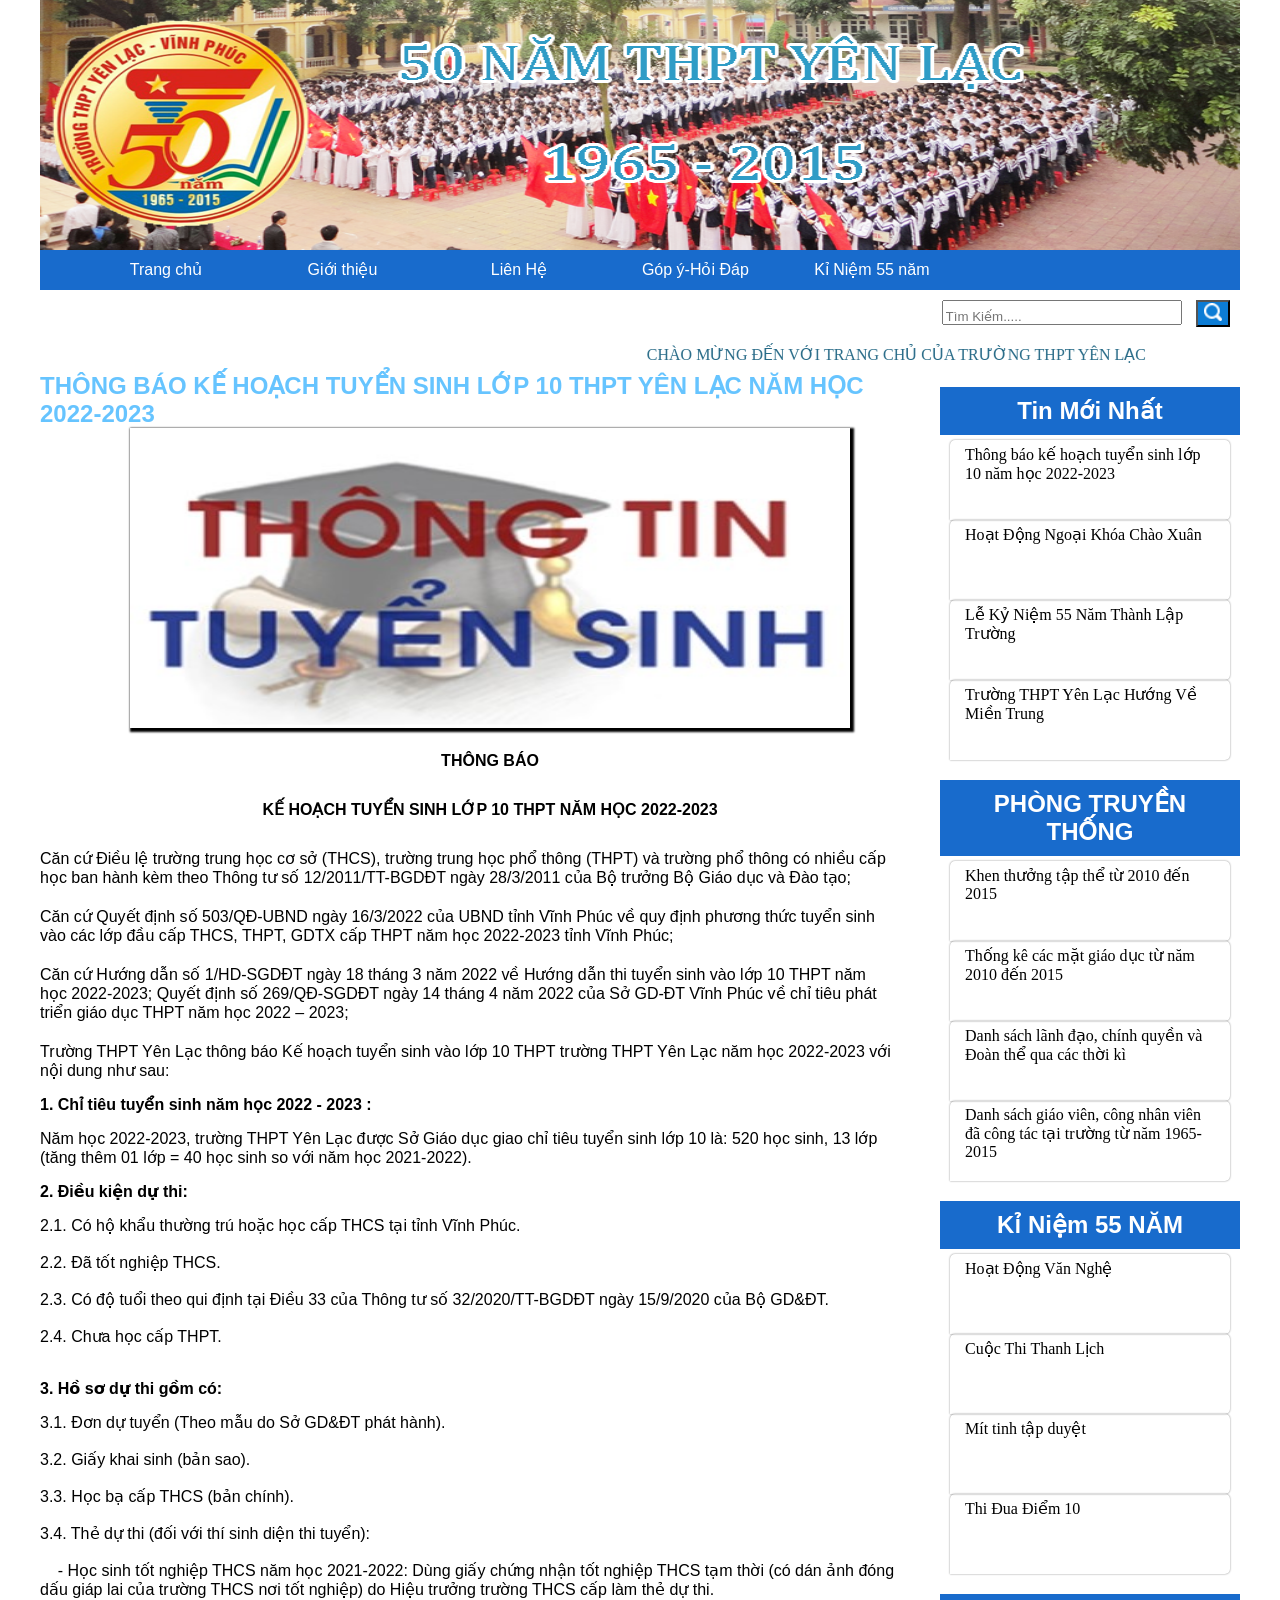
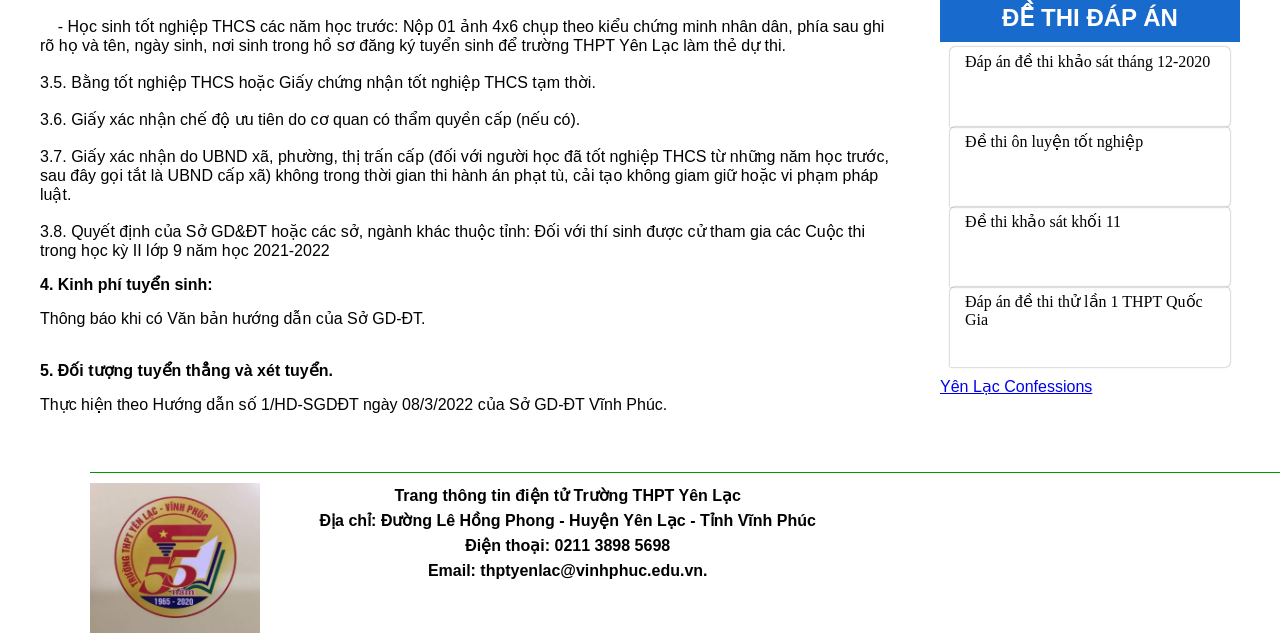
<file: filehtml/bchcongdoan.html>
<!DOCTYPE html>
<html lang="en">
<head>
    <meta charset="UTF-8">
    <meta name="viewport" content="width=device-width, initial-scale=1.0">
    <title>Kế hoạch tuyển sinh năm học 2022-2023</title>
    <link rel="stylesheet" href="layout.css">
    <link rel="stylesheet" href="lichsu.css">
    <link rel="stylesheet" href="aside.css">
    <link rel="stylesheet" href="tuyensinh.css">
    
    

</head>
<body>
  <div id="container">
		<header>
      <img src="tainguyen/bannerweb.png" alt="" width="1200px" height="250px">
		</header>
		<nav>
				<div id="menu">
				<ul>
					<li><a href="index.html">Trang chủ</a></li>
					<li><a href="#">Giới thiệu</a>
						<ul class="sub-menu">
							<li><a href="sodo.html">Sơ đồ tổ chức</a></li>
							<li><a href="lichsu.html">Lịch sử</a></li>
						</ul>
					</li>
          <li><a href="lienhe.html">Liên Hệ</a></li>
					<li><a href="gopy.html">Góp ý-Hỏi Đáp</a></li>
					<li><a href="55nam.html">Kỉ Niệm 55 năm</a></li>
				</ul>
        
        <div class="form">
          <form action=""><input type="search" placeholder="Tìm Kiếm..... " required name="">
            <button type="submit"><span>
              <img src="tainguyen/search_btn.png" width="18px" height="18px" alt="">
            </span></button></form>
			</div>
				</div>
				
			</nav>				
      <div class="chuchay">
        <marquee behavior="alternate" direction="left">CHÀO MỪNG ĐẾN VỚI TRANG CHỦ CỦA TRƯỜNG THPT YÊN LẠC</marquee>
      </div>
      <article>
        <div class="hinhanh-vanban-tuyensinh">
            <h2 style="color: rgba(0, 157, 255, 0.599);">THÔNG BÁO KẾ HOẠCH TUYỂN SINH LỚP 10 THPT YÊN LẠC NĂM HỌC &nbsp; 2022-2023</h2>
            <img class="anh-bann" src="tainguyen/thong-tin-tuyen-sinh-nam-2018-420.jpg" alt="">
            <h4 align="center" style="margin-bottom: 30px; margin-top: 20px;">THÔNG BÁO </h4> 
            <h4 align="center" style="margin-bottom: 30px;">KẾ HOẠCH TUYỂN SINH LỚP 10 THPT NĂM HỌC 2022-2023</h4>
                <div class="van-ban">
                        <p >Căn cứ Điều lệ trường trung học cơ sở (THCS),
                        trường trung học phổ thông (THPT) và trường phổ thông có nhiều cấp học ban hành kèm theo Thông tư số 12/2011/TT-BGDĐT ngày 28/3/2011 của Bộ trưởng Bộ Giáo dục và Đào tạo;</p>
                        <p>Căn cứ Quyết định số 503/QĐ-UBND ngày 16/3/2022 của UBND tỉnh Vĩnh Phúc về quy định phương thức tuyển sinh 
                        vào các lớp đầu cấp THCS, THPT, GDTX cấp THPT năm học 2022-2023 tỉnh Vĩnh Phúc;</p>
                        <p>Căn cứ Hướng dẫn số 1/HD-SGDĐT ngày 18 tháng 3 năm 2022 về Hướng dẫn thi tuyển sinh vào lớp 10 THPT năm học 2022-2023; Quyết định số 269/QĐ-SGDĐT ngày
                        14 tháng 4 năm 2022 của Sở GD-ĐT Vĩnh Phúc về chỉ tiêu phát triển giáo dục THPT năm học 2022 – 2023;</p>
                </div>
                <div class="thong-tin">
                    <p>Trường THPT Yên Lạc thông báo Kế hoạch tuyển sinh vào lớp 10 THPT trường THPT Yên Lạc năm học 2022-2023 với nội dung 
                         như sau:
                    </p>
                    <h4>1. Chỉ tiêu tuyển sinh năm học 2022 - 2023 :</h4>
                    <p>          Năm học 2022-2023, trường THPT Yên Lạc được Sở Giáo dục giao chỉ tiêu tuyển sinh lớp 10 là: 520 học sinh, 
                        13 lớp (tăng thêm 01 lớp = 40 học sinh so với năm học 2021-2022).
                    </p>
                    <h4>2. Điều kiện dự thi:</h4>
                    <p>
                        2.1. Có hộ khẩu thường trú hoặc học cấp THCS tại tỉnh Vĩnh Phúc. <br><br>
                        2.2. Đã tốt nghiệp THCS. <br><br>
                        2.3. Có độ tuổi theo qui định tại Điều 33 của Thông tư số 32/2020/TT-BGDĐT ngày 15/9/2020 của Bộ GD&ĐT. <br><br>
                        2.4. Chưa học cấp THPT. <br><br>
                    </p>
                    <h4>3. Hồ sơ dự thi gồm có:</h4>
                    <p>
                        3.1. Đơn dự tuyển (Theo mẫu do Sở GD&ĐT phát hành).
                        <br> <br>

                        3.2. Giấy khai sinh (bản sao).
                        <br><br>

                        3.3. Học bạ cấp THCS (bản chính).
                        <br><br>
                        3.4. Thẻ dự thi (đối với thí sinh diện thi tuyển):
                        <br><br>
                        &nbsp; &nbsp; - Học sinh tốt nghiệp THCS năm học 2021-2022: Dùng giấy chứng nhận tốt nghiệp THCS tạm thời (có dán ảnh đóng dấu giáp lai của trường THCS nơi tốt nghiệp) do Hiệu trưởng trường THCS cấp làm thẻ dự thi.
                        <br><br>
                        &nbsp; &nbsp;  - Học sinh tốt nghiệp THCS các năm học trước: Nộp 01 ảnh 4x6 chụp theo kiểu chứng minh nhân dân, phía sau ghi rõ họ và tên, ngày sinh, nơi sinh trong hồ sơ đăng ký tuyển sinh để trường THPT Yên Lạc làm thẻ dự thi.
                        <br><br>
                        3.5. Bằng tốt nghiệp THCS hoặc Giấy chứng nhận tốt nghiệp THCS tạm thời.
                        <br><br>
                        3.6. Giấy xác nhận chế độ ưu tiên do cơ quan có thẩm quyền cấp (nếu có).
                        <br><br>
                        3.7. Giấy xác nhận do UBND xã, phường, thị trấn cấp (đối với người học đã tốt nghiệp THCS từ những năm học trước, sau đây gọi tắt là UBND cấp xã) không trong thời gian thi hành án phạt tù, cải tạo không giam giữ hoặc vi phạm pháp luật.
                        <br><br>
                        3.8. Quyết định của Sở GD&ĐT hoặc các sở, ngành khác thuộc tỉnh: Đối với thí sinh được cử tham gia các Cuộc thi trong học kỳ II lớp 9 năm học 2021-2022
                    </p>
                    <h4>4. Kinh phí tuyển sinh:</h4>
                    <p>
                        Thông báo khi có Văn bản hướng dẫn của Sở GD-ĐT.
                        <br><br>
                       
                     </p>
                     <h4>5. Đối tượng tuyển thẳng và xét tuyển.</h4>
                     <p>
                        Thực hiện theo Hướng dẫn số 1/HD-SGDĐT ngày 08/3/2022 của Sở GD-ĐT Vĩnh Phúc.
                     </p>

                </div>
    
        </div>
	    </article>
      <aside>
        <div class="khung1">
          <h2>Tin Mới Nhất</h2>
          <ul>
            <li><a href="">Thông báo kế hoạch tuyển sinh lớp 10 năm học 2022-2023</a> </li>
            <li> <a href="">Hoạt Động Ngoại Khóa Chào Xuân</a>  </li>
            <li> <a href="">Lễ Kỷ Niệm 55 Năm Thành Lập Trường</a> </li>
            <li> <a href=""> Trường THPT Yên Lạc Hướng Về Miền Trung</a></li>
          </ul>
        </div>
        <div class="khung1">
          <h2>PHÒNG TRUYỀN THỐNG</h2>
          <ul>
            <li> <a href=""> Khen thưởng tập thể từ 2010 đến 2015</a></li>
            <li> <a href="">Thống kê các mặt giáo dục từ năm 2010 đến 2015</a> </li>
            <li> <a href=""> Danh sách lãnh đạo, chính quyền và Đoàn thể qua các thời kì</a> </li>
            <li><a href="">Danh sách giáo viên, công nhân viên đã công tác tại trường từ năm 1965-2015</a></li>
          </ul>
        </div>
        <div class="khung1">
          <h2>Kỉ Niệm 55 NĂM</h2>
          <ul>
            <li><a href="">Hoạt Động Văn Nghệ</a></li>
            <li><a href="">Cuộc Thi Thanh Lịch</a></li>
            <li><a href="">Mít tinh tập duyệt</a></li>
            <li><a href="">Thi Đua Điểm 10</a></li>
          </ul>
        </div>
        <div class="khung1">
          <h2>ĐỀ THI ĐÁP ÁN</h2>
          <ul>
            <li> <a href="">Đáp án đề thi khảo sát tháng 12-2020</a></li>
            <li> <a href=""> Đề thi ôn luyện tốt nghiệp</a></li>
            <li><a href="">Đề thi khảo sát khối 11</a></li>
            <li><a href="">Đáp án đề thi thử  lần 1 THPT Quốc Gia</a></li>
          </ul>
        </div>
     
        <div id="fb-root"></div>
     
     
      <div class="fb-page" data-href="https://www.facebook.com/YenLacConfessions" data-tabs="timeline" data-width="400" data-height="50" data-small-header="true" data-adapt-container-width="false" data-hide-cover="true" data-show-facepile="true"><blockquote cite="https://www.facebook.com/YenLacConfessions" class="fb-xfbml-parse-ignore"><a href="https://www.facebook.com/YenLacConfessions">Yên Lạc Confessions</a></blockquote></div>
       </aside>
      
       <footer>
        <div id="anh"><img src="tainguyen/logo55 năm.png" alt="" height="150px"></div>
         <div id="chu"> Trang thông tin điện tử Trường THPT Yên Lạc <br>
      
          Địa chỉ: Đường Lê Hồng Phong - Huyện Yên Lạc - Tỉnh Vĩnh Phúc<br>
          
          Điện thoại: 0211 3898 5698<br>
          
          Email: thptyenlac@vinhphuc.edu.vn.</div>
      </footer>
		</div>
</body>
</html>
</file>
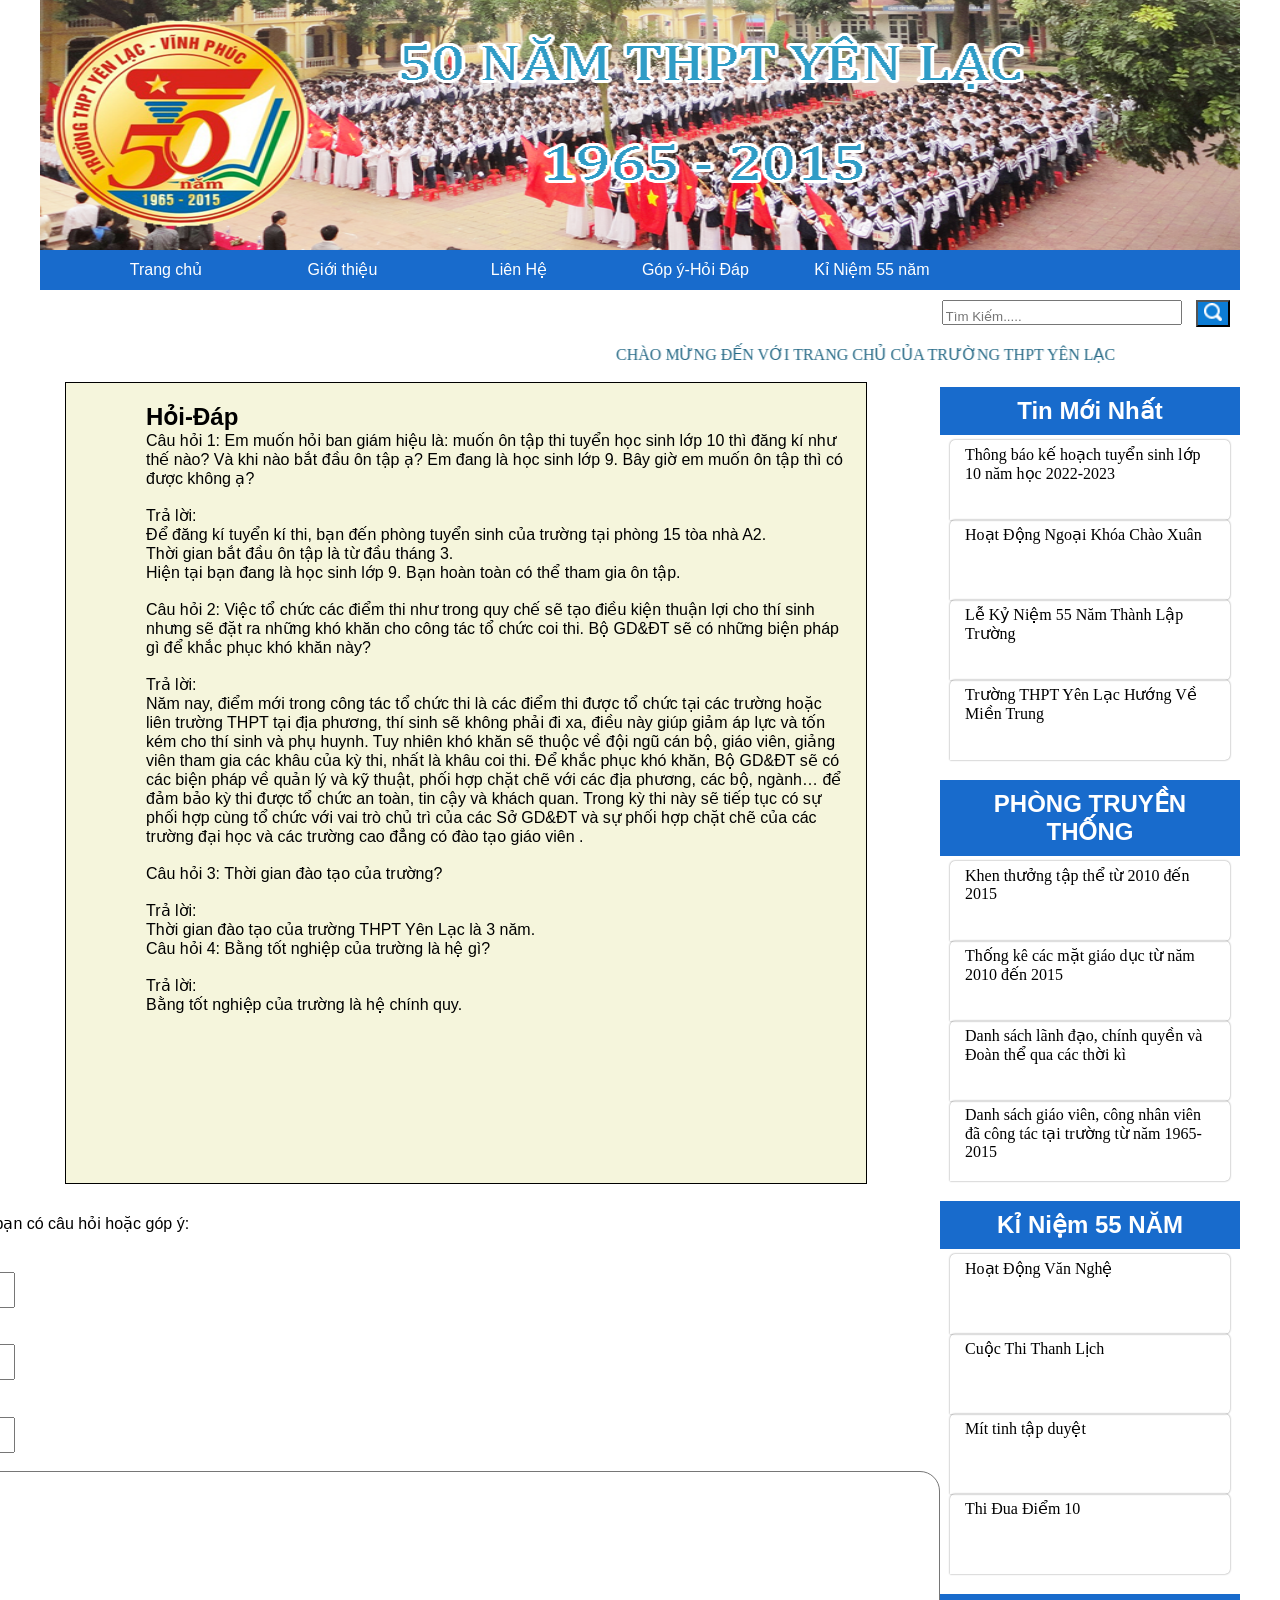
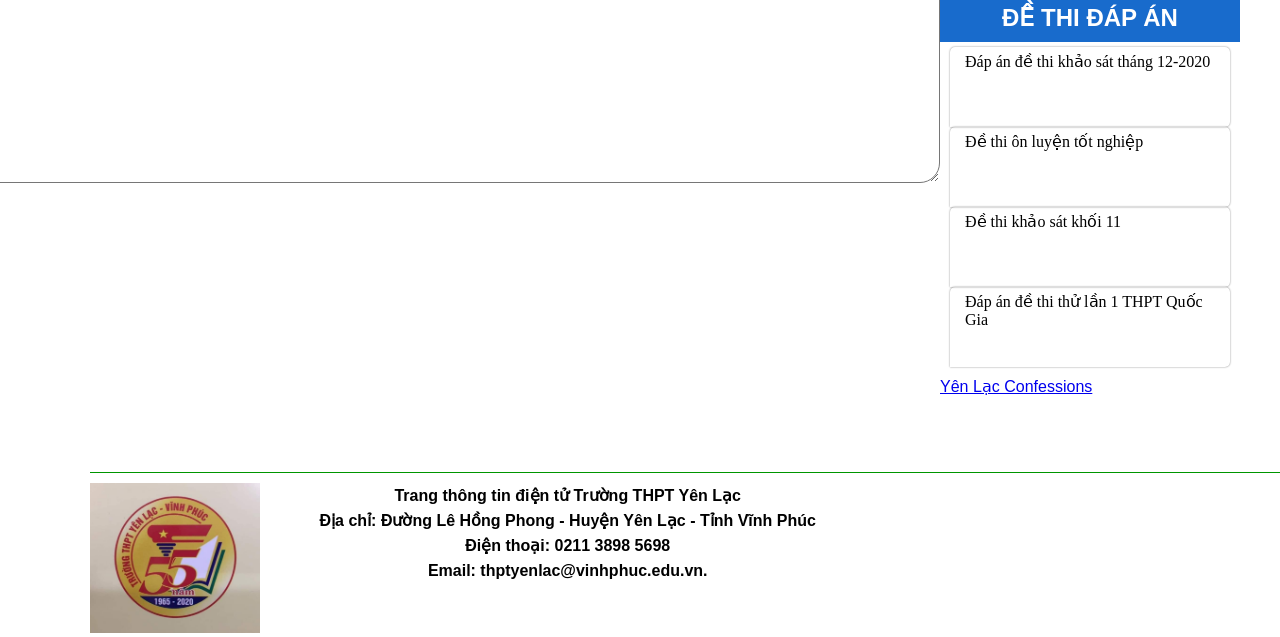
<file: filehtml/gopy.html>
<!DOCTYPE html>
<html lang="en">
<head>
    <meta charset="UTF-8">
    <meta name="viewport" content="width=device-width, initial-scale=1.0">
    <title>Góp Ý - Hỏi Đáp</title>
    <link rel="stylesheet" href="layout.css">
    <link rel="stylesheet" href="lichsu.css">
    <link rel="stylesheet" href="aside.css">
    <link rel="stylesheet" href="gopy.css">
    
</head>
<body>
  <div id="container">
    <header>
      <img src="tainguyen/bannerweb.png" alt="" width="1200px" height="250px">
		</header>
		<nav>
				<div id="menu">
				<ul>
					<li><a href="index.html">Trang chủ</a></li>
					<li><a href="#
            ">Giới thiệu</a>
						<ul class="sub-menu">
							<li><a href="sodo.html">Sơ đồ tổ chức</a></li>
							<li><a href="lichsu.html">Lịch sử</a></li>
						</ul>
					</li>
          <li><a href="lienhe.html">Liên Hệ</a></li>
					<li><a href="gopy.html">Góp ý-Hỏi Đáp</a></li>
					<li><a href="55nam.html">Kỉ Niệm 55 năm</a></li>
				</ul>
        <div class="form">
          <form action=""><input type="search" placeholder="Tìm Kiếm..... " required name="">
            <button type="submit"><span>
              <img src="tainguyen/search_btn.png" width="18px" height="18px" alt="">
            </span></button></form>
			</div>
				</div>
				
			</nav>				
      <div class="chuchay">
        <marquee behavior="alternate" direction="left">CHÀO MỪNG ĐẾN VỚI TRANG CHỦ CỦA TRƯỜNG THPT YÊN LẠC</marquee>
      </div>
      <article>
        <div id="hoidap">
          <div id="cauhoi">
            <h2>
              Hỏi-Đáp 
            </h2>
            <dl>
              <dt> Câu hỏi 1: Em muốn hỏi ban giám hiệu là:
                 muốn ôn tập thi tuyển học sinh lớp 10 thì đăng kí như thế nào? Và khi nào bắt đầu ôn tập ạ? Em đang là học sinh lớp 9. Bây giờ em muốn ôn tập thì có được không ạ?</dt>
                 <br>
                 <dd>Trả lời:<br> Để đăng kí tuyển kí thi, bạn đến phòng tuyển sinh của trường tại phòng 15 tòa nhà A2.</dd
                  br>
                  <dd> Thời gian bắt đầu ôn tập là từ đầu tháng 3.</dd>
                  <dd>Hiện tại bạn đang là học sinh lớp 9. Bạn hoàn toàn có thể tham gia ôn tập.</dd>
                  <br>
              <dt>Câu hỏi 2: Việc tổ chức các điểm thi như trong quy chế sẽ tạo điều kiện thuận lợi cho thí sinh nhưng sẽ đặt ra những khó khăn cho công tác tổ chức coi thi. Bộ GD&ĐT sẽ có những biện pháp gì để khắc phục khó khăn này?</dt>
              <br>
              <dd>Trả lời:<br>Năm nay, điểm mới trong công tác tổ chức thi là các điểm thi được tổ chức tại các trường hoặc liên trường THPT tại địa phương, thí sinh sẽ không phải đi xa, điều này giúp giảm áp lực và tốn kém cho thí sinh và phụ huynh.

                Tuy nhiên khó khăn sẽ thuộc về đội ngũ cán bộ, giáo viên, giảng viên tham gia các khâu của kỳ thi, nhất là khâu coi thi.
                
                Để khắc phục khó khăn, Bộ GD&ĐT sẽ có các biện pháp về quản lý và kỹ thuật, phối hợp chặt chẽ với các địa phương, các bộ, ngành… để đảm bảo kỳ thi được tổ chức an toàn, tin cậy và khách quan.
                
                Trong kỳ thi này sẽ tiếp tục có sự phối hợp cùng tổ chức với vai trò chủ trì của các Sở GD&ĐT và sự phối hợp chặt chẽ của các trường đại học và các trường cao đẳng có đào tạo giáo viên
                .
                </dd>
                <br>
              <dt>Câu hỏi 3: Thời gian đào tạo của trường?</dt><br>
              <dd>Trả lời:<br>
              Thời gian đào tạo của trường THPT Yên Lạc là 3 năm. </dd>
              </dl>
              <dt>Câu hỏi 4: Bằng tốt nghiệp của trường là hệ gì?</dt><br>
              <dd>Trả lời:<br>
              Bằng tốt nghiệp của trường là hệ chính quy.  </dd>
              </dl>
        </div>
        </div>
      
        <form action="">
          
        <div class="ykien" >
        <label style="font-family: Arial, Helvetica, sans-serif;" for=""> Nhập vào đây nếu bạn có  câu hỏi hoặc góp ý:</label><br>
      </div >

      <label for="" >Họ và Tên: <br>
      <input type="text" required id="text1"></label> <br> <br>

      <label for="">Email: <br>
        <input type="text" required id="text1"></label><br> <br>
        <label for="">Số điện thoại: <br>
          <input type="number" required id="text1"></label><br> <br>
      
        <textarea  style="border-radius: 20px; font-size: 15px; " name="" id="" cols="120" rows="18" required></textarea><br>
          <button type="submit" id="buttongopy">Gửi</button>
      </form>
			</article>
      <aside>
        <div class="khung1">
          <h2>Tin Mới Nhất</h2>
          <ul>
            <li><a href="">Thông báo kế hoạch tuyển sinh lớp 10 năm học 2022-2023</a> </li>
            <li> <a href="">Hoạt Động Ngoại Khóa Chào Xuân</a>  </li>
            <li> <a href="">Lễ Kỷ Niệm 55 Năm Thành Lập Trường</a> </li>
            <li> <a href=""> Trường THPT Yên Lạc Hướng Về Miền Trung</a></li>
          </ul>
        </div>
        <div class="khung1">
          <h2>PHÒNG TRUYỀN THỐNG</h2>
          <ul>
            <li> <a href=""> Khen thưởng tập thể từ 2010 đến 2015</a></li>
            <li> <a href="">Thống kê các mặt giáo dục từ năm 2010 đến 2015</a> </li>
            <li> <a href=""> Danh sách lãnh đạo, chính quyền và Đoàn thể qua các thời kì</a> </li>
            <li><a href="">Danh sách giáo viên, công nhân viên đã công tác tại trường từ năm 1965-2015</a></li>
          </ul>
        </div>
        <div class="khung1">
          <h2>Kỉ Niệm 55 NĂM</h2>
          <ul>
            <li><a href="">Hoạt Động Văn Nghệ</a></li>
            <li><a href="">Cuộc Thi Thanh Lịch</a></li>
            <li><a href="">Mít tinh tập duyệt</a></li>
            <li><a href="">Thi Đua Điểm 10</a></li>
          </ul>
        </div>
        <div class="khung1">
          <h2>ĐỀ THI ĐÁP ÁN</h2>
          <ul>
            <li> <a href="">Đáp án đề thi khảo sát tháng 12-2020</a></li>
            <li> <a href=""> Đề thi ôn luyện tốt nghiệp</a></li>
            <li><a href="">Đề thi khảo sát khối 11</a></li>
            <li><a href="">Đáp án đề thi thử  lần 1 THPT Quốc Gia</a></li>
          </ul>
        </div>
    
        <div id="fb-root"></div>
      <script async defer crossorigin="anonymous" src="https://connect.facebook.net/vi_VN/sdk.js#xfbml=1&version=v9.0&appId=213259803834488&autoLogAppEvents=1" nonce="XGA9gpC4"></script>
      <div class="fb-like" data-href="https://www.facebook.com/giaponehitsv3" data-width="" data-layout="standard" data-action="like" data-size="large" data-share="true"></div>
      <div class="fb-page" data-href="https://www.facebook.com/YenLacConfessions" data-tabs="timeline" data-width="400" data-height="50" data-small-header="true" data-adapt-container-width="false" data-hide-cover="true" data-show-facepile="true"><blockquote cite="https://www.facebook.com/YenLacConfessions" class="fb-xfbml-parse-ignore"><a href="https://www.facebook.com/YenLacConfessions">Yên Lạc Confessions</a></blockquote></div>
       </aside>
      
       <footer>
        <div id="anh"><img src="tainguyen/logo55 năm.png" alt="" height="150px"></div>
         <div id="chu"> Trang thông tin điện tử Trường THPT Yên Lạc <br>
          Địa chỉ: Đường Lê Hồng Phong - Huyện Yên Lạc - Tỉnh Vĩnh Phúc<br>
          Điện thoại: 0211 3898 5698<br>
          Email: thptyenlac@vinhphuc.edu.vn.</div>
      </footer>
    </div>
   
</body>
</html>
</file>
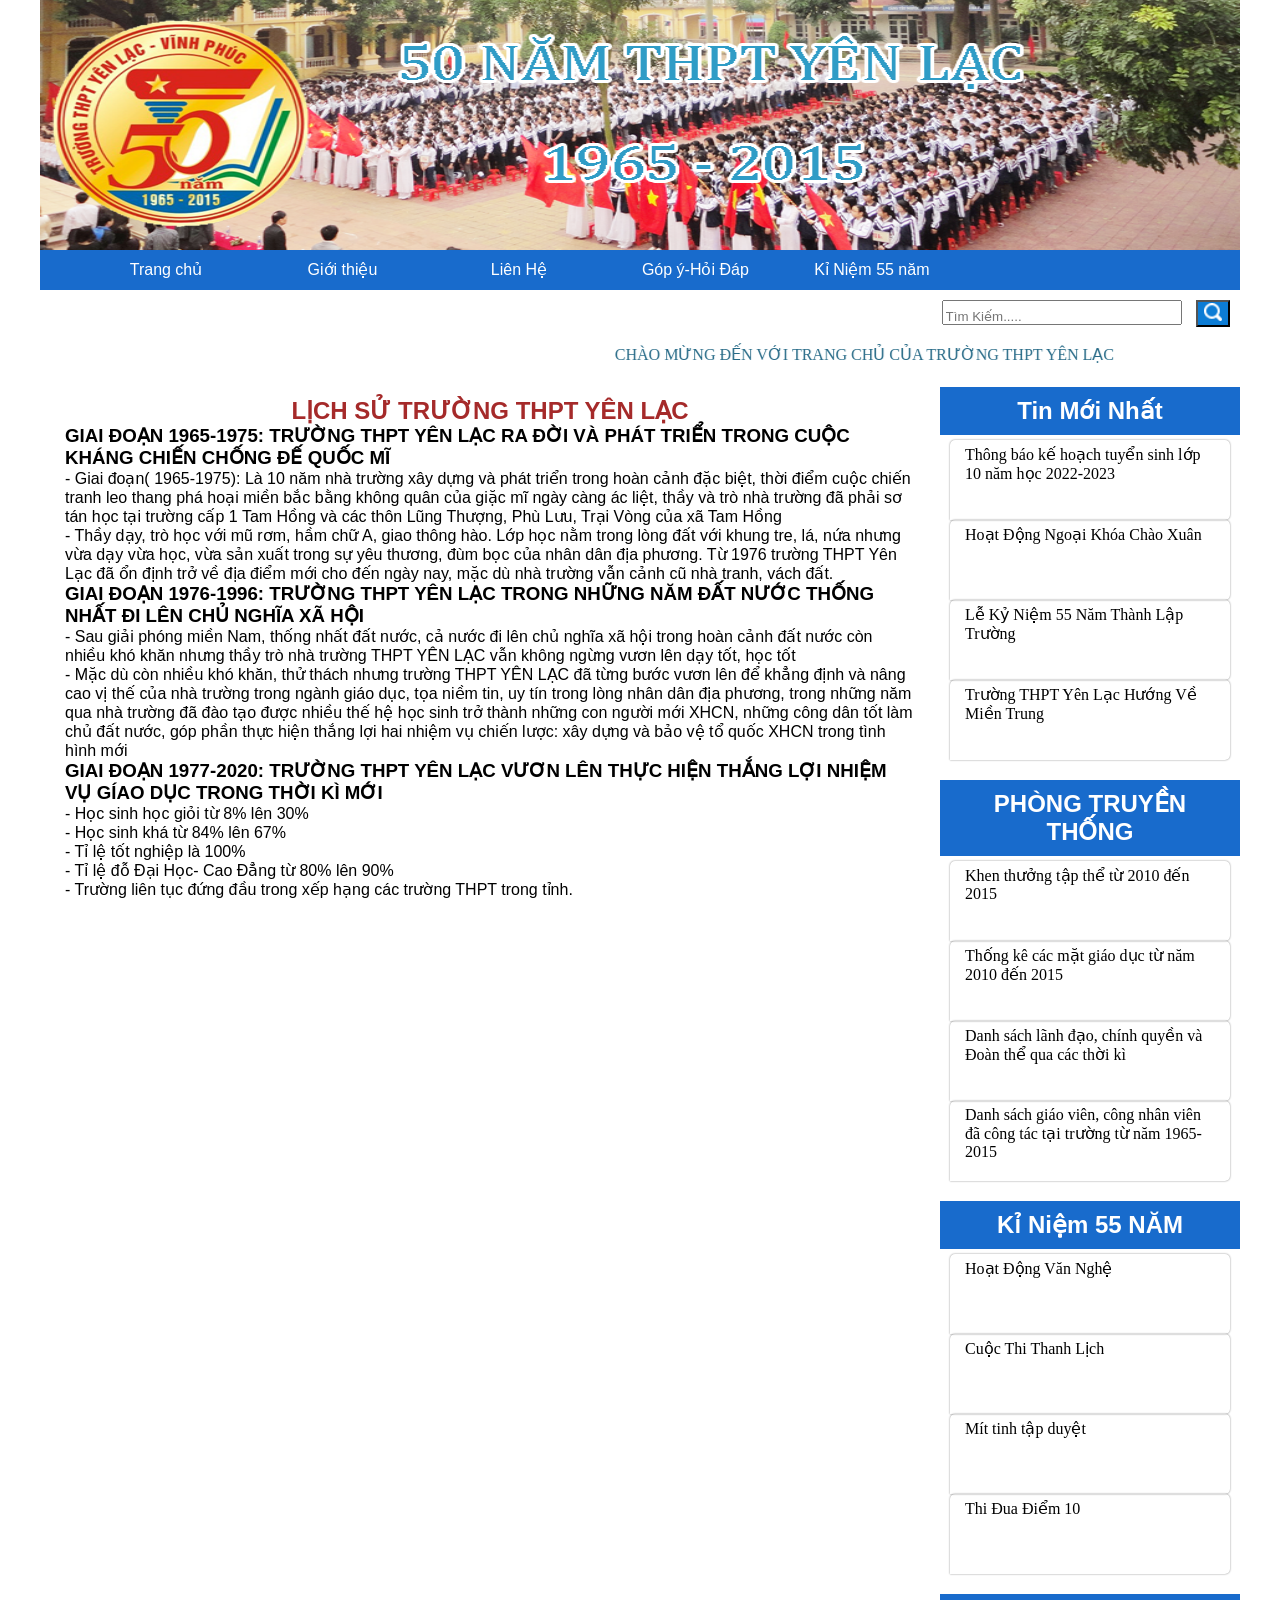
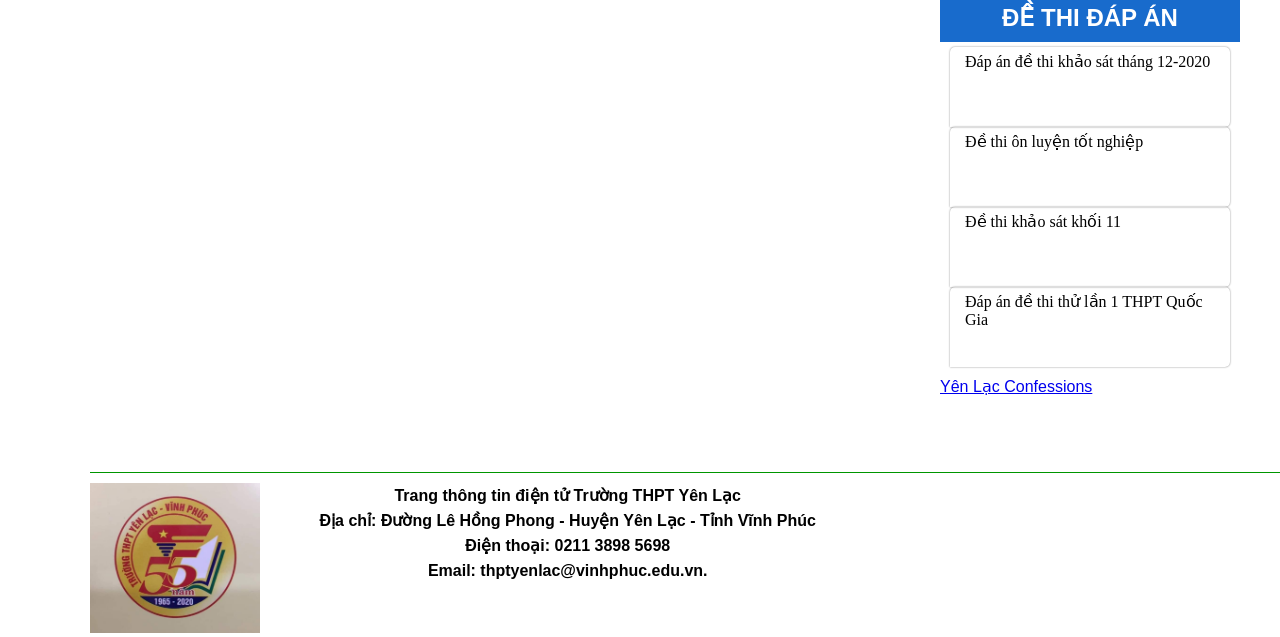
<file: filehtml/lichsu.html>
<!DOCTYPE html>
<html lang="en">
<head>
    <meta charset="UTF-8">
    <meta name="viewport" content="width=device-width, initial-scale=1.0">
    <title>Lịch Sử</title>
    <link rel="stylesheet" href="layout.css">
    <link rel="stylesheet" href="lichsu.css">
    <link rel="stylesheet" href="aside.css">

</head>
<body>
  <div id="container">
    <header>
      <img src="tainguyen/bannerweb.png" alt="" width="1200px" height="250px">
		</header>
		<nav>
				<div id="menu">
				<ul>
					<li><a href="index.html">Trang chủ</a></li>
					<li><a href="#">Giới thiệu</a>
						<ul class="sub-menu">
							<li><a href="sodo.html">Sơ đồ tổ chức</a></li>
							<li><a href="lichsu.html">Lịch sử</a></li>
						</ul>
					</li>
          <li><a href="lienhe.html">Liên Hệ</a></li>
					<li><a href="gopy.html">Góp ý-Hỏi Đáp</a></li>
					<li><a href="55nam.html">Kỉ Niệm 55 năm</a></li>
				</ul>
        <div class="form">
          <form action=""><input type="search" placeholder="Tìm Kiếm..... " required name="">
            <button type="submit"><span>
              <img src="tainguyen/search_btn.png" width="18px" height="18px" alt="">
            </span></button></form>
			</div>
				</div>
				
			</nav>				
      <div class="chuchay">
        <marquee behavior="alternate" direction="left">CHÀO MỪNG ĐẾN VỚI TRANG CHỦ CỦA TRƯỜNG THPT YÊN LẠC</marquee>
      </div>
      <article>
        <div class="lichsu">
          <h1>LỊCH SỬ TRƯỜNG THPT YÊN LẠC</h1>
        <h3>GIAI ĐOẠN 1965-1975: TRƯỜNG THPT YÊN LẠC RA ĐỜI VÀ PHÁT TRIỂN TRONG CUỘC KHÁNG CHIẾN CHỐNG ĐẾ QUỐC MĨ</h3>
-	Giai đoạn( 1965-1975):  Là 10 năm nhà trường xây dựng và phát triển trong hoàn cảnh đặc biệt, thời điểm cuộc chiến tranh leo thang phá hoại miền bắc bằng không quân của giặc mĩ ngày càng ác liệt, thầy và trò nhà trường đã phải sơ tán học tại trường cấp 1 Tam Hồng và các thôn Lũng Thượng, Phù Lưu, Trại Vòng của xã Tam Hồng <br>
-	Thầy dạy, trò học với mũ rơm, hầm chữ A, giao thông hào. Lớp học nằm trong lòng đất với khung tre, lá, nứa nhưng vừa dạy vừa học, vừa sản xuất trong sự yêu thương, đùm bọc của nhân dân địa phương. Từ 1976 trường THPT Yên Lạc đã ổn định trở về địa điểm mới cho đến ngày nay,  mặc dù nhà trường vẫn cảnh cũ nhà tranh, vách đất.<br>
<h3>GIAI ĐOẠN 1976-1996: TRƯỜNG THPT YÊN LẠC TRONG NHỮNG NĂM ĐẤT NƯỚC THỐNG NHẤT ĐI LÊN CHỦ NGHĨA XÃ HỘI</h3>
-	Sau giải phóng miền Nam, thống nhất đất nước, cả nước đi lên chủ nghĩa xã hội trong hoàn cảnh đất nước còn nhiều khó khăn nhưng thầy trò nhà trường THPT YÊN LẠC vẫn không ngừng vươn lên dạy tốt, học tốt<br>
-	Mặc dù còn nhiều khó khăn, thử thách nhưng trường THPT YÊN LẠC đã từng bước vươn lên để khẳng định và nâng cao vị thế của nhà trường trong ngành giáo dục, tọa niềm tin, uy tín trong lòng nhân dân địa phương, trong những năm qua nhà trường đã đào tạo được nhiều thế hệ học sinh trở thành những con người mới XHCN, những công dân tốt làm chủ đất nước, góp phần thực hiện thắng lợi hai nhiệm vụ chiến lược: xây dựng và bảo vệ tổ quốc XHCN trong tình hình mới<br>
<h3> GIAI ĐOẠN 1977-2020: TRƯỜNG THPT YÊN LẠC VƯƠN LÊN THỰC HIỆN THẮNG LỢI NHIỆM VỤ GÍAO DỤC TRONG THỜI KÌ MỚI</h3>
-	Học sinh học giỏi từ  8%  lên  30%<br>
-	Học sinh khá từ 84% lên 67%<br>
-	Tỉ lệ tốt nghiệp là 100%<br>
-	Tỉ lệ đỗ Đại Học- Cao Đẳng từ 80% lên  90%<br>
-	Trường liên tục đứng đầu trong xếp hạng các trường THPT trong tỉnh.
</div>
			</article>
			<aside>
        <div class="khung1">
          <h2>Tin Mới Nhất</h2>
          <ul>
            <li><a href="">Thông báo kế hoạch tuyển sinh lớp 10 năm học 2022-2023</a> </li>
            <li> <a href="">Hoạt Động Ngoại Khóa Chào Xuân</a>  </li>
            <li> <a href="">Lễ Kỷ Niệm 55 Năm Thành Lập Trường</a> </li>
            <li> <a href=""> Trường THPT Yên Lạc Hướng Về Miền Trung</a></li>
          </ul>
        </div>
        <div class="khung1">
          <h2>PHÒNG TRUYỀN THỐNG</h2>
          <ul>
            <li> <a href=""> Khen thưởng tập thể từ 2010 đến 2015</a></li>
            <li> <a href="">Thống kê các mặt giáo dục từ năm 2010 đến 2015</a> </li>
            <li> <a href=""> Danh sách lãnh đạo, chính quyền và Đoàn thể qua các thời kì</a> </li>
            <li><a href="">Danh sách giáo viên, công nhân viên đã công tác tại trường từ năm 1965-2015</a></li>
          </ul>
        </div>
        <div class="khung1">
          <h2>Kỉ Niệm 55 NĂM</h2>
          <ul>
            <li><a href="">Hoạt Động Văn Nghệ</a></li>
            <li><a href="">Cuộc Thi Thanh Lịch</a></li>
            <li><a href="">Mít tinh tập duyệt</a></li>
            <li><a href="">Thi Đua Điểm 10</a></li>
          </ul>
        </div>
        <div class="khung1">
          <h2>ĐỀ THI ĐÁP ÁN</h2>
          <ul>
            <li> <a href="">Đáp án đề thi khảo sát tháng 12-2020</a></li>
            <li> <a href=""> Đề thi ôn luyện tốt nghiệp</a></li>
            <li><a href="">Đề thi khảo sát khối 11</a></li>
            <li><a href="">Đáp án đề thi thử  lần 1 THPT Quốc Gia</a></li>
          </ul>
        </div>
        <!-- <iframe 
        src="https://www.google.com/maps/d/embed?mid=1L7-svvM-AnHf5nMf1zdDI5X9mdXNCP7j" 
        width="300px" height="480">
      </iframe> -->
        <div id="fb-root"></div>
      <script async defer crossorigin="anonymous" src="https://connect.facebook.net/vi_VN/sdk.js#xfbml=1&version=v9.0&appId=213259803834488&autoLogAppEvents=1" nonce="XGA9gpC4"></script>
      <div class="fb-like" data-href="https://www.facebook.com/giaponehitsv3" data-width="" data-layout="standard" data-action="like" data-size="large" data-share="true"></div>
      <div class="fb-page" data-href="https://www.facebook.com/YenLacConfessions" data-tabs="timeline" data-width="400" data-height="50" data-small-header="true" data-adapt-container-width="false" data-hide-cover="true" data-show-facepile="true"><blockquote cite="https://www.facebook.com/YenLacConfessions" class="fb-xfbml-parse-ignore"><a href="https://www.facebook.com/YenLacConfessions">Yên Lạc Confessions</a></blockquote></div>
       </aside>
      
       <footer>
        <div id="anh"><img src="tainguyen/logo55 năm.png" alt="" height="150px"></div>
         <div id="chu"> Trang thông tin điện tử Trường THPT Yên Lạc <br>
      
          Địa chỉ: Đường Lê Hồng Phong - Huyện Yên Lạc - Tỉnh Vĩnh Phúc<br>
          
          Điện thoại: 0211 3898 5698<br>
          
          Email: thptyenlac@vinhphuc.edu.vn.</div>
      </footer>
		</div>
</body>
</html>
</file>
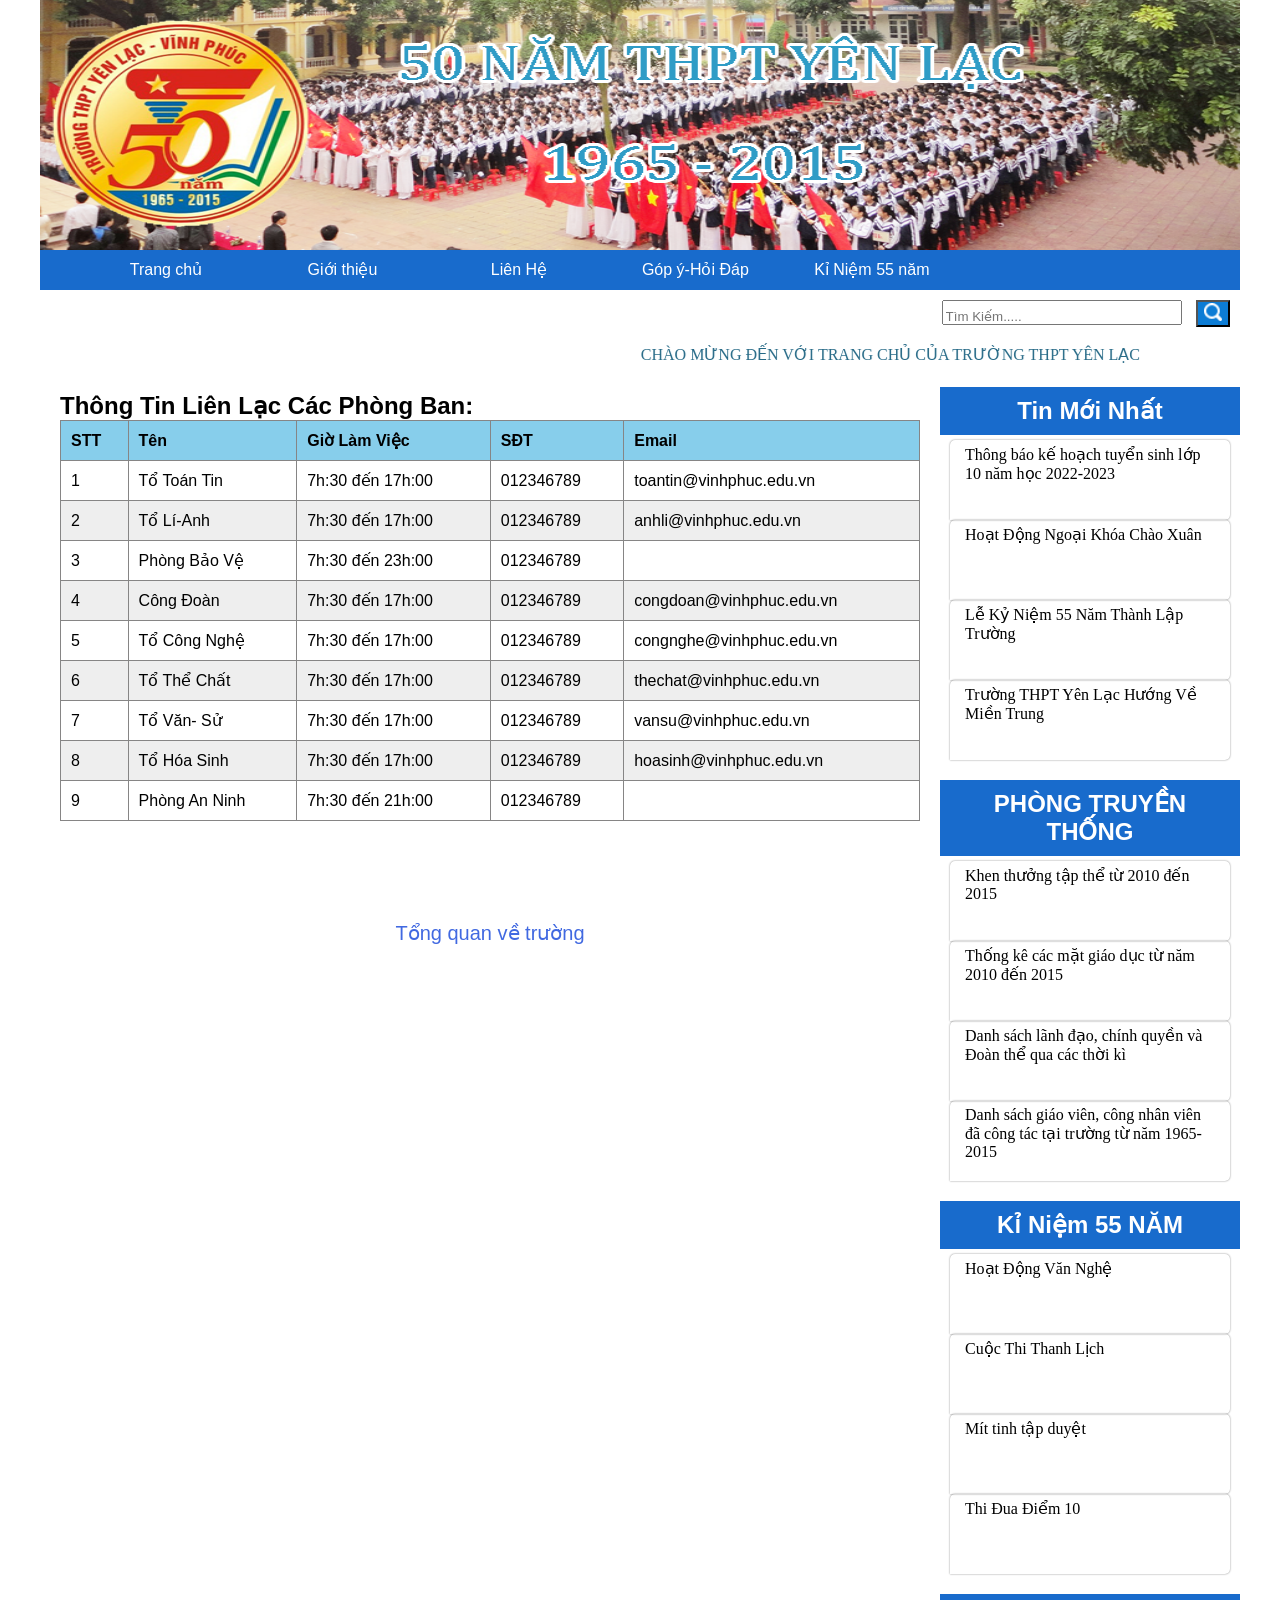
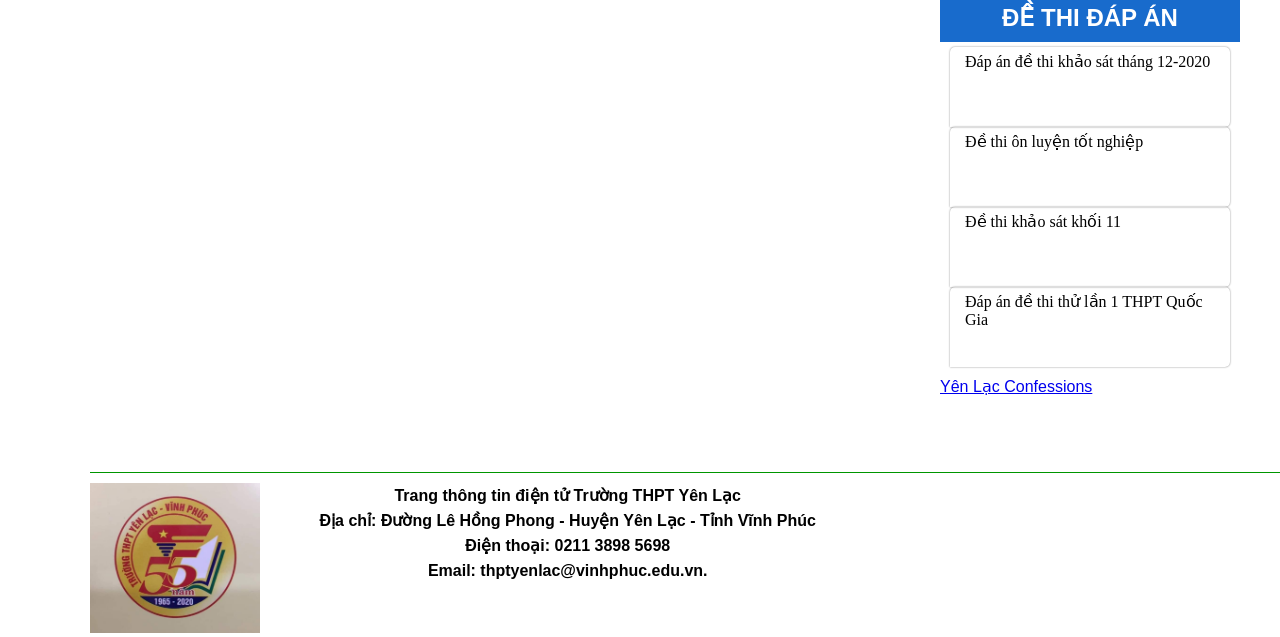
<file: filehtml/lienhe.html>
<!DOCTYPE html>
<html lang="en">
<head>
    <meta charset="UTF-8">
    <meta name="viewport" content="width=device-width, initial-scale=1.0">
    <title>Liên Hệ</title>
    <link rel="stylesheet" href="layout.css">
    <link rel="stylesheet" href="lichsu.css">
    <link rel="stylesheet" href="aside.css">
    <style type="text/css">
    #banglienlac
    {
        margin: 20px;
    }
        table, th, td{
            border:1px solid #868585;
        }
        table{
            border-collapse:collapse;
            width:100%;
        }
        th, td{
            text-align:left;
            padding:10px;
        }
        table tr:nth-child(odd){
            background-color:#eee;
        }
        table tr:nth-child(even){
            background-color:white;
        }
        table tr:nth-child(1){
            background-color:skyblue;
        }
        .hinhanh-so{
          margin-top: 100px;
        }
    </style>

</head>
<body>
  <div id="container">
		<header>
      <img src="tainguyen/bannerweb.png" alt="" width="1200px" height="250px">
		</header>
		<nav>
				<div id="menu">
				<ul>
					<li><a href="index.html">Trang chủ</a></li>
					<li><a href="#">Giới thiệu</a>
						<ul class="sub-menu">
							<li><a href="sodo.html">Sơ đồ tổ chức</a></li>
							<li><a href="lichsu.html">Lịch sử</a></li>
						</ul>
					</li>
          <li><a href="lienhe.html">Liên Hệ</a></li>
					<li><a href="gopy.html">Góp ý-Hỏi Đáp</a></li>
					<li><a href="55nam.html">Kỉ Niệm 55 năm</a></li>
				</ul>
        <div class="form">
          <form action=""><input type="search" placeholder="Tìm Kiếm..... " required name="">
            <button type="submit"><span>
              <img src="tainguyen/search_btn.png" width="18px" height="18px" alt="">
            </span></button></form>
			</div>
				</div>
				
			</nav>				
      <div class="chuchay">
        <marquee behavior="alternate" direction="left">CHÀO MỪNG ĐẾN VỚI TRANG CHỦ CỦA TRƯỜNG THPT YÊN LẠC</marquee>
      </div>
      <article>
          <div id="banglienlac">
              <h2>Thông Tin Liên Lạc Các Phòng Ban:</h2>
        <table>
            <tr>
                <th>STT</th>
                <th>Tên </th>
                <th>Giờ Làm Việc</th>
                <th>SĐT</th>
                <th>Email</th>
            </tr>
            <tr>
                <td>1</td>
                <td>Tổ Toán Tin</td>
                <td>7h:30 đến 17h:00</td>
                <td>012346789</td>
                <td>toantin@vinhphuc.edu.vn</td>
                
            </tr>
            <tr>
                <td>2</td>
                <td>Tổ Lí-Anh</td>
                <td>7h:30 đến 17h:00</td>
                <td>012346789</td>
                <td>anhli@vinhphuc.edu.vn</td>
               
            </tr>
            <tr>
                <td>3</td>
                <td>Phòng Bảo Vệ</td>
                <td>7h:30 đến 23h:00</td>
                <td>012346789</td>
                <td></td>
            </tr>
            <tr>
                <td>4</td>
                <td>Công Đoàn</td>
                <td>7h:30 đến 17h:00</td>
                <td>012346789</td>
                <td>congdoan@vinhphuc.edu.vn</td>
            </tr>
            <tr>
                <td>5</td>
                <td>Tổ Công Nghệ</td>
                <td>7h:30 đến 17h:00</td>
                <td>012346789</td>
                <td>congnghe@vinhphuc.edu.vn</td>
            </tr>
            <tr>
                <td>6</td>
                <td>Tổ Thể Chất</td>
                <td>7h:30 đến 17h:00</td>
                <td>012346789</td>
                <td>thechat@vinhphuc.edu.vn</td>
            </tr>
            <tr>
                <td>7</td>
                <td>Tổ Văn- Sử</td>
                <td>7h:30 đến 17h:00</td>
                <td>012346789</td>
                <td>vansu@vinhphuc.edu.vn</td>
            </tr>
            <tr>
                <td>8</td>
                <td>Tổ Hóa Sinh</td>
                <td>7h:30 đến 17h:00</td>
                <td>012346789</td>
                <td>hoasinh@vinhphuc.edu.vn</td>
            </tr>
            <tr>
                <td>9</td>
                <td>Phòng An Ninh</td>
                <td>7h:30 đến 21h:00</td>
                <td>012346789</td>
                <td></td>
            </tr>
        </table>
        
        <div class="hinhanh-so">
          <p style="text-align: center; margin-bottom: 20px; font-size: 20px; font-weight: 500 ; color: royalblue;">Tổng quan về trường </p>
          <iframe width="860" height="515" src="https://www.youtube.com/embed/H4YifZyZJrk" title="YouTube video player" frameborder="0" allow="accelerometer; autoplay; clipboard-write; encrypted-media; gyroscope; picture-in-picture" allowfullscreen></iframe>
        </div>
         
        <div style="margin-top: 40px;">
          <iframe src="https://www.google.com/maps/embed?pb=!1m18!1m12!1m3!1d3718.9363539581072!2d105.56574131470266!3d21.234372285887318!2m3!1f0!2f0!3f0!3m2!1i1024!2i768!4f13.1!3m3!1m2!1s0x3134f0c654d90633%3A0x45ba6f37e7693080!2zVHLGsOG7nW5nIFRIUFQgWcOqbiBM4bqhYyAx!5e0!3m2!1sen!2s!4v1654663729918!5m2!1sen!2s" width="860" height="450" style="border:0;" allowfullscreen="" loading="lazy" referrerpolicy="no-referrer-when-downgrade"controls=1></iframe>
        </div>
    </div>
			</article>
      <aside>
        <div class="khung1">
          <h2>Tin Mới Nhất</h2>
          <ul>
            <li><a href="">Thông báo kế hoạch tuyển sinh lớp 10 năm học 2022-2023</a> </li>
            <li> <a href="">Hoạt Động Ngoại Khóa Chào Xuân</a>  </li>
            <li> <a href="">Lễ Kỷ Niệm 55 Năm Thành Lập Trường</a> </li>
            <li> <a href=""> Trường THPT Yên Lạc Hướng Về Miền Trung</a></li>
          </ul>
        </div>
        <div class="khung1">
          <h2>PHÒNG TRUYỀN THỐNG</h2>
          <ul>
            <li> <a href=""> Khen thưởng tập thể từ 2010 đến 2015</a></li>
            <li> <a href="">Thống kê các mặt giáo dục từ năm 2010 đến 2015</a> </li>
            <li> <a href=""> Danh sách lãnh đạo, chính quyền và Đoàn thể qua các thời kì</a> </li>
            <li><a href="">Danh sách giáo viên, công nhân viên đã công tác tại trường từ năm 1965-2015</a></li>
          </ul>
        </div>
        <div class="khung1">
          <h2>Kỉ Niệm 55 NĂM</h2>
          <ul>
            <li><a href="">Hoạt Động Văn Nghệ</a></li>
            <li><a href="">Cuộc Thi Thanh Lịch</a></li>
            <li><a href="">Mít tinh tập duyệt</a></li>
            <li><a href="">Thi Đua Điểm 10</a></li>
          </ul>
        </div>
        <div class="khung1">
          <h2>ĐỀ THI ĐÁP ÁN</h2>
          <ul>
            <li> <a href="">Đáp án đề thi khảo sát tháng 12-2020</a></li>
            <li> <a href=""> Đề thi ôn luyện tốt nghiệp</a></li>
            <li><a href="">Đề thi khảo sát khối 11</a></li>
            <li><a href="">Đáp án đề thi thử  lần 1 THPT Quốc Gia</a></li>
          </ul>
        </div>
      

        <!-- <iframe 
        src="https://www.google.com/maps/d/embed?mid=1L7-svvM-AnHf5nMf1zdDI5X9mdXNCP7j" 
        width="300px" height="480">
      </iframe> -->
        <div id="fb-root"></div>
      <script async defer crossorigin="anonymous" src="https://connect.facebook.net/vi_VN/sdk.js#xfbml=1&version=v9.0&appId=213259803834488&autoLogAppEvents=1" nonce="XGA9gpC4"></script>
      <div class="fb-like" data-href="https://www.facebook.com/giaponehitsv3" data-width="" data-layout="standard" data-action="like" data-size="large" data-share="true"></div>
      <div class="fb-page" data-href="https://www.facebook.com/YenLacConfessions" data-tabs="timeline" data-width="400" data-height="50" data-small-header="true" data-adapt-container-width="false" data-hide-cover="true" data-show-facepile="true"><blockquote cite="https://www.facebook.com/YenLacConfessions" class="fb-xfbml-parse-ignore"><a href="https://www.facebook.com/YenLacConfessions">Yên Lạc Confessions</a></blockquote></div>
       </aside>
      
       <footer>
        <div id="anh"><img src="tainguyen/logo55 năm.png" alt="" height="150px"></div>
         <div id="chu"> Trang thông tin điện tử Trường THPT Yên Lạc <br>
      
          Địa chỉ: Đường Lê Hồng Phong - Huyện Yên Lạc - Tỉnh Vĩnh Phúc<br>
          
          Điện thoại: 0211 3898 5698<br>
          
          Email: thptyenlac@vinhphuc.edu.vn.</div>
      </footer>
		</div>
</body>
</html>
</file>
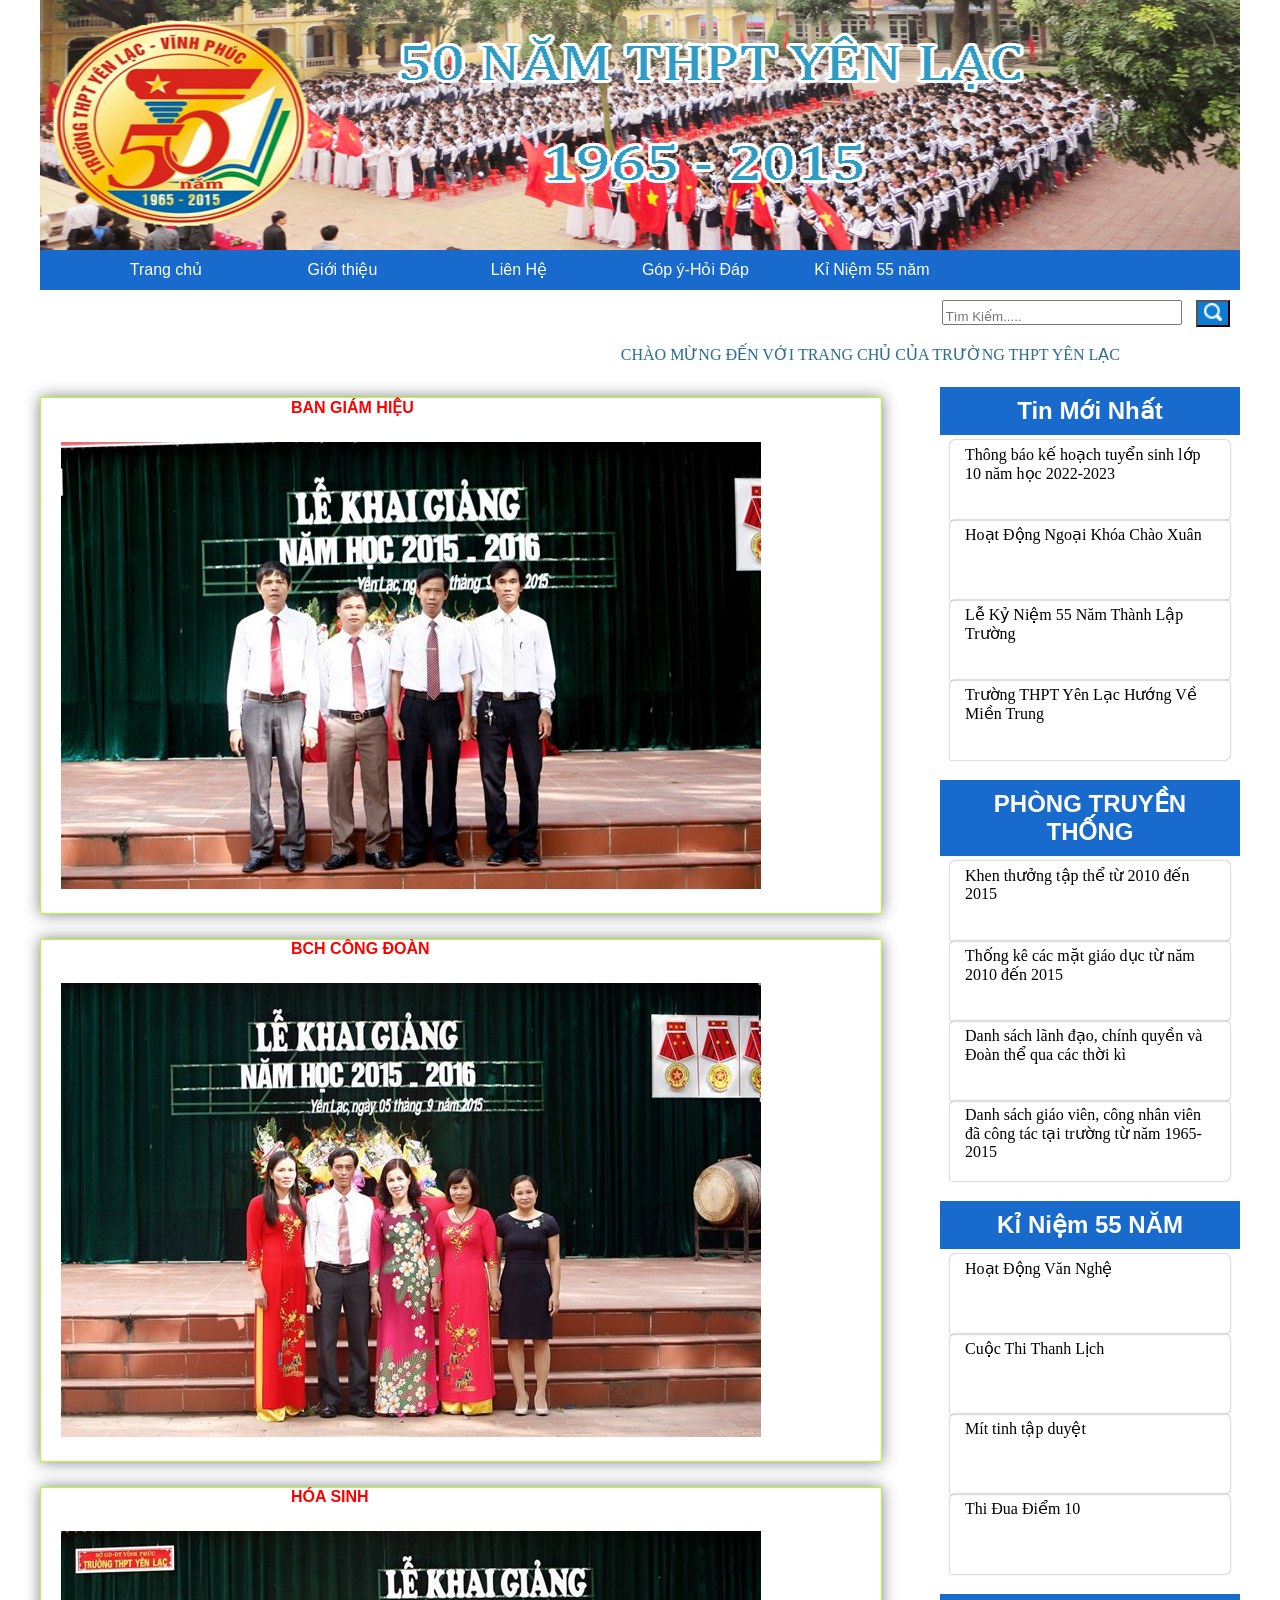
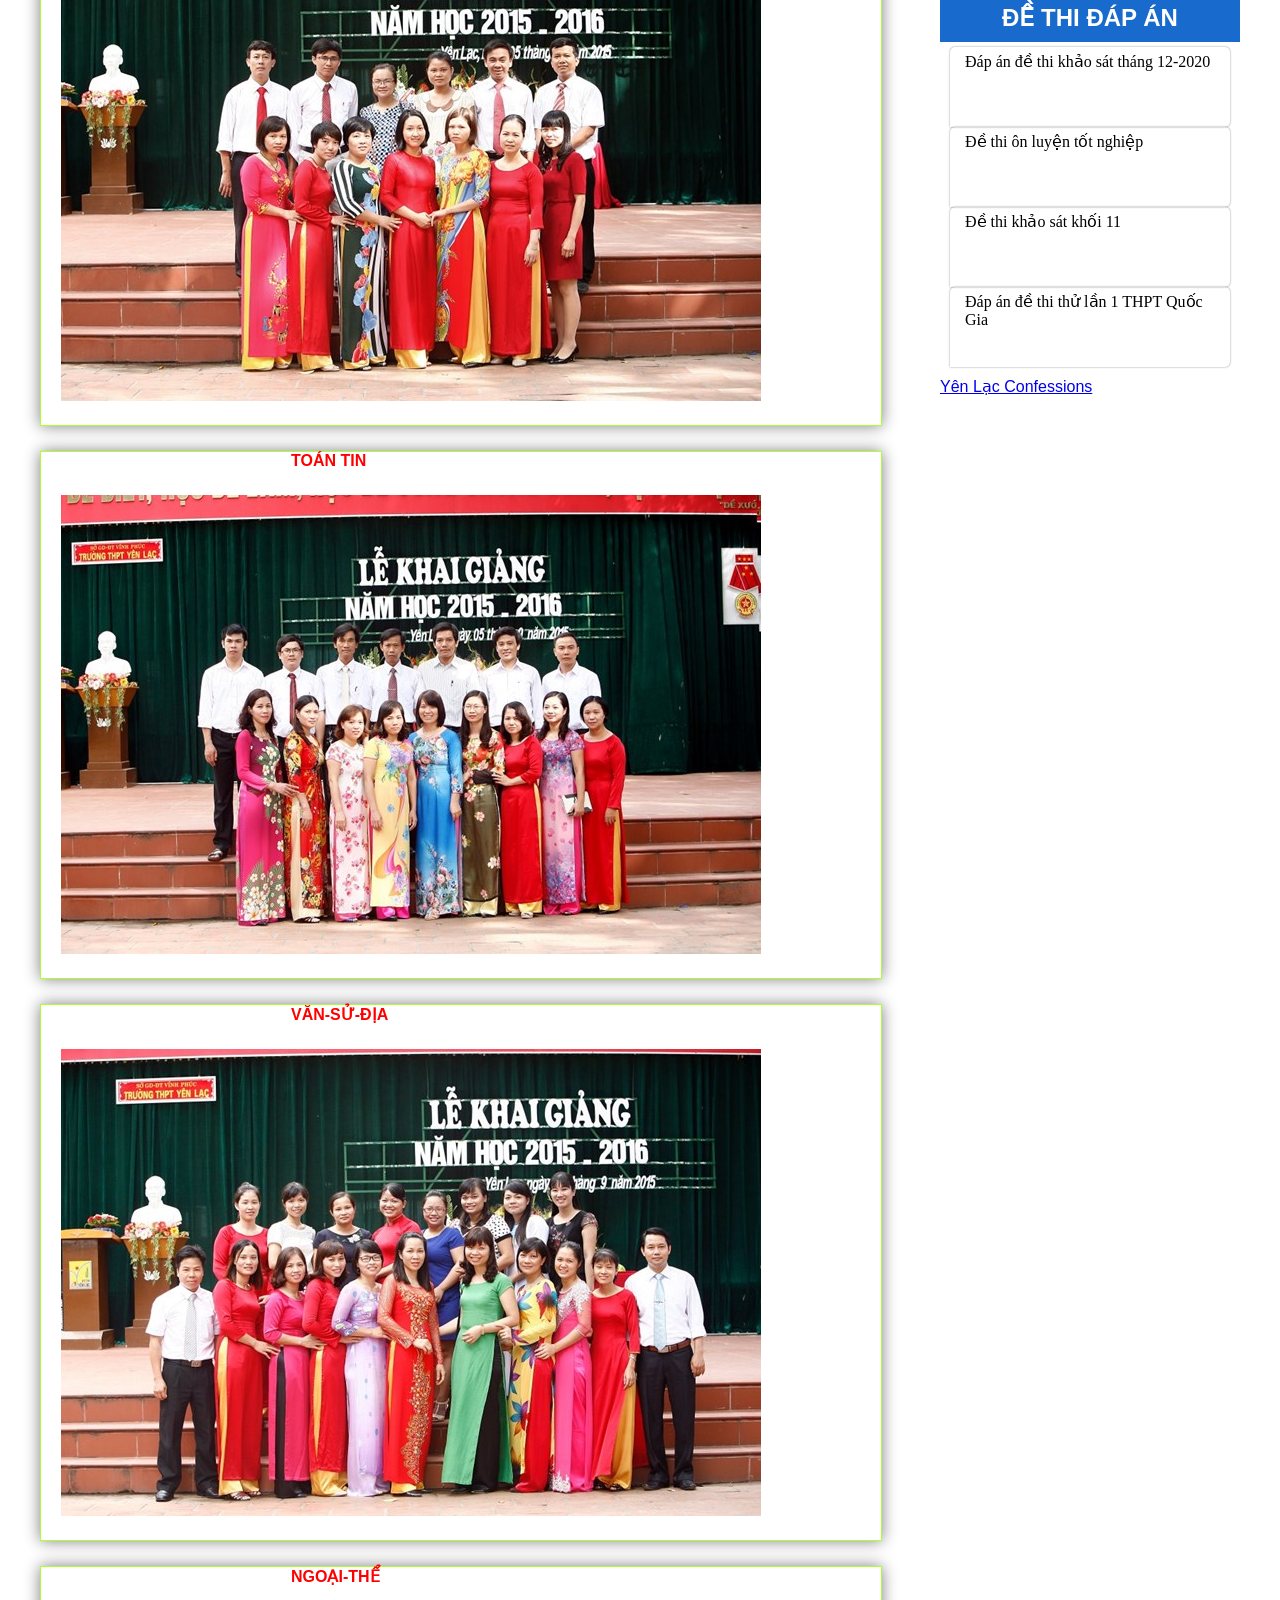
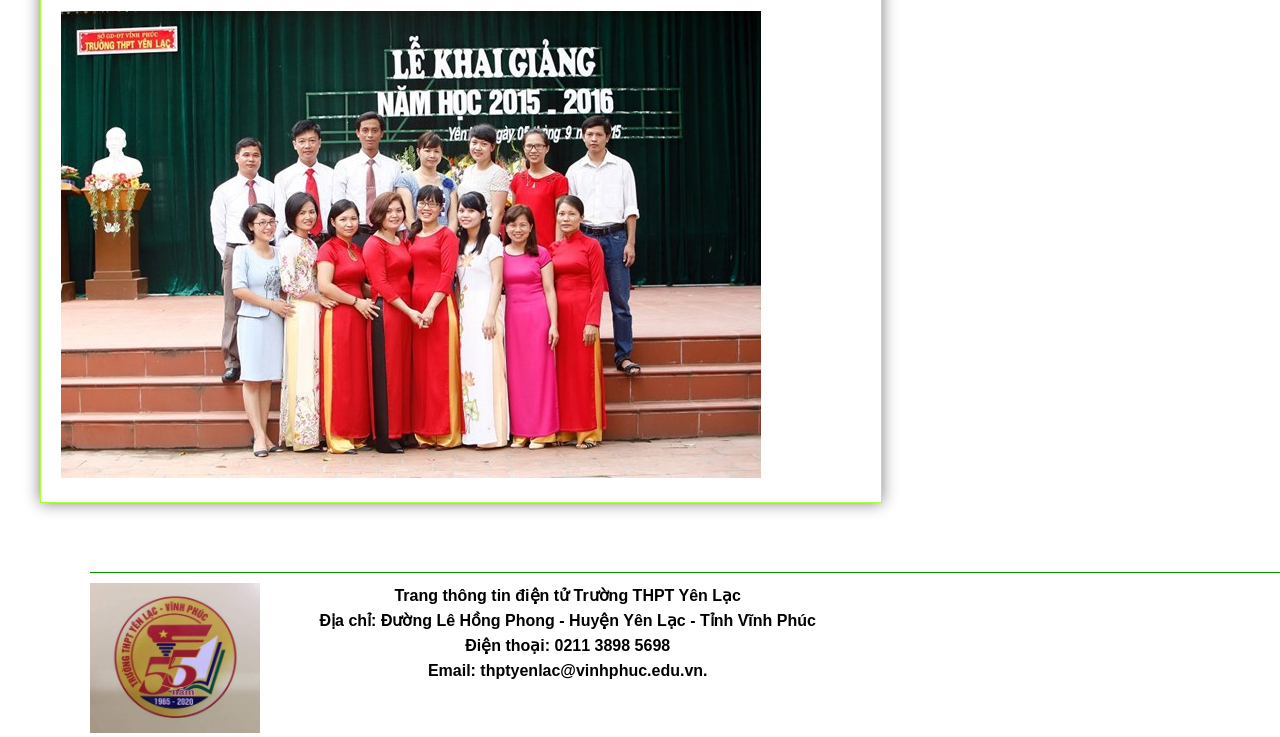
<file: filehtml/sodo.html>
<!DOCTYPE html>
<html lang="en">
<head>
    <meta charset="UTF-8">
    <meta name="viewport" content="width=device-width, initial-scale=1.0">
    <title>SƠ ĐỒ TỔ Chức</title>
    <link rel="stylesheet" href="layout.css">
    <link rel="stylesheet" href="article-sodo.css">
    <link rel="stylesheet" href="aside.css">
</head>
<body>
  <div id="container">
    <header>
      <img src="tainguyen/bannerweb.png" alt="" width="1200px" height="250px">
		</header>
		<nav>
				<div id="menu">
				<ul>
					<li><a href="index.html">Trang chủ</a></li>
					<li><a href="#">Giới thiệu</a>
						<ul class="sub-menu">
							<li><a href="sodo.html">Sơ đồ tổ chức</a></li>
							<li><a href="lichsu.html">Lịch sử</a></li>
						</ul>
					</li>
          <li><a href="lienhe.html">Liên Hệ</a></li>
					<li><a href="gopy.html">Góp ý-Hỏi Đáp</a></li>
					<li><a href="55nam.html">Kỉ Niệm 55 năm</a></li>
				</ul>
        <div class="form">
          <form action=""><input type="search" placeholder="Tìm Kiếm..... " required name="">
            <button type="submit"><span>
              <img src="tainguyen/search_btn.png" width="18px" height="18px" alt="">
            </span></button></form>
			</div>
				</div>
				
			</nav>				
      <div class="chuchay">
        <marquee behavior="alternate" direction="left">CHÀO MỪNG ĐẾN VỚI TRANG CHỦ CỦA TRƯỜNG THPT YÊN LẠC</marquee>
      </div>
      <article>
<div id="noidung">
              <div class="boxar">
                  <a href="">BAN GIÁM HIỆU</a>
        <img src="tainguyen/BGH.jpg" alt="">
             </div>
    <div class="boxar">
        <a href="">BCH CÔNG ĐOÀN</a>
        <img src="tainguyen/BCH-CONG-DOAN.jpg" alt="">
    </div>
    <div class="boxar">
      <a href="">HÓA SINH</a>
        <img src="tainguyen/HOA-SINH.jpg" alt="">
    </div>
    <div class="boxar">
        <a href="">TOÁN TIN</a>
        <img src="tainguyen/TOAN-TIN.jpg" alt="">
    </div>
    <div class="boxar">
        <a href="">VĂN-SỬ-ĐỊA</a>
        <img src="tainguyen/VAN-SU-DIA.jpg" alt="">
    </div>
    <div class="boxar">
        <a href="">NGOẠI-THỂ</a>
        <img src="tainguyen/NGOAI-THE.jpg" alt="">
    </div>
</div>
			</article>
      <aside>
        <div class="khung1">
          <h2>Tin Mới Nhất</h2>
          <ul>
            <li><a href="">Thông báo kế hoạch tuyển sinh lớp 10 năm học 2022-2023</a> </li>
            <li> <a href="">Hoạt Động Ngoại Khóa Chào Xuân</a>  </li>
            <li> <a href="">Lễ Kỷ Niệm 55 Năm Thành Lập Trường</a> </li>
            <li> <a href=""> Trường THPT Yên Lạc Hướng Về Miền Trung</a></li>
          </ul>
        </div>
        <div class="khung1">
          <h2>PHÒNG TRUYỀN THỐNG</h2>
          <ul>
            <li> <a href=""> Khen thưởng tập thể từ 2010 đến 2015</a></li>
            <li> <a href="">Thống kê các mặt giáo dục từ năm 2010 đến 2015</a> </li>
            <li> <a href=""> Danh sách lãnh đạo, chính quyền và Đoàn thể qua các thời kì</a> </li>
            <li><a href="">Danh sách giáo viên, công nhân viên đã công tác tại trường từ năm 1965-2015</a></li>
          </ul>
        </div>
        <div class="khung1">
          <h2>Kỉ Niệm 55 NĂM</h2>
          <ul>
            <li><a href="">Hoạt Động Văn Nghệ</a></li>
            <li><a href="">Cuộc Thi Thanh Lịch</a></li>
            <li><a href="">Mít tinh tập duyệt</a></li>
            <li><a href="">Thi Đua Điểm 10</a></li>
          </ul>
        </div>
        <div class="khung1">
          <h2>ĐỀ THI ĐÁP ÁN</h2>
          <ul>
            <li> <a href="">Đáp án đề thi khảo sát tháng 12-2020</a></li>
            <li> <a href=""> Đề thi ôn luyện tốt nghiệp</a></li>
            <li><a href="">Đề thi khảo sát khối 11</a></li>
            <li><a href="">Đáp án đề thi thử  lần 1 THPT Quốc Gia</a></li>
          </ul>
        </div>
      
        
        <div id="fb-root"></div>
        <script async defer crossorigin="anonymous" src="https://connect.facebook.net/vi_VN/sdk.js#xfbml=1&version=v9.0&appId=213259803834488&autoLogAppEvents=1" nonce="XGA9gpC4"></script>
        <div class="fb-like" data-href="https://www.facebook.com/giaponehitsv3" data-width="" data-layout="standard" data-action="like" data-size="large" data-share="true"></div>
        <div class="fb-page" data-href="https://www.facebook.com/YenLacConfessions" data-tabs="timeline" data-width="400" data-height="50" data-small-header="true" data-adapt-container-width="false" data-hide-cover="true" data-show-facepile="true"><blockquote cite="https://www.facebook.com/YenLacConfessions" class="fb-xfbml-parse-ignore"><a href="https://www.facebook.com/YenLacConfessions">Yên Lạc Confessions</a></blockquote></div>
     
    </aside>
    
       <footer>
        <div id="anh"><img src="tainguyen/logo55 năm.png" alt="" height="150px"></div>
         <div id="chu"> Trang thông tin điện tử Trường THPT Yên Lạc <br>
      
          Địa chỉ: Đường Lê Hồng Phong - Huyện Yên Lạc - Tỉnh Vĩnh Phúc<br>
          
          Điện thoại: 0211 3898 5698<br>
          
          Email: thptyenlac@vinhphuc.edu.vn.</div>
      </footer>
		</div>
</body>
</html>
</file>
<file: filehtml/layout.css>
#container{
    margin: 0px auto;
    font-family: Arial, Helvetica, sans-serif;
    width: 1200px;
}
header{
    height: 250px;
    background-color: #F2F2F2;
    
}
nav{
	width: 1200px;
	height: 40px;
	margin: 0 auto;
    background-color: #186BCC;
    margin: 0;
    padding: 0;
}
* {
    margin: 0;
    
  }
#menu ul {
    
    list-style-type: none;
    text-align: center;
    float: left;
  }
  #menu li {
        color: #f1f1f1;
       display: inline-block;
        width: 172px;
        height: 40px;
        line-height: 40px;
  }
  #menu a {
    text-decoration: none;
    color: #fff;
    display: block;
  }
  #menu a:hover {
    background: #F1F1F1;
    color: #333;
  }
  .sub-menu {
    display: none;
    position: absolute;
    background-color: #66CCFF;
    padding: 0px;
  }
  #menu li {
    position: relative;
    
  }
  #menu li:hover .sub-menu {
    display: block;
  }
  .sub-menu li {
    margin-left: 0 !important;
  }
  .sub-menu > ul {
    display: none !important;
  }
  form{
    float: right;

  }
  form>input{
    width: 240px;
    height: 25px;
    padding-top: 10px;
  }
  form>button{
    margin: 10px 10px 10px 10px;
    background-color: #0C7CD5;
    color:white;
  }
.box1{
    width: 150px;
    height: 50px;
    border-radius: 10px 10px 10px 10px;
    background-color: azure;}
.box1:hover{
    box-shadow: 0 0 15px black;
    background-color: aqua;  
}

article{
    height: 3400px;
    width: 75%;
    float: left 
}
aside{
    height: 3300px;
    width: 25%;  
    float: left;
   
}
footer{

    border-top: 1px solid #009600;
    width: 1200px ;
    clear: both;
    margin-left:50px ;
    text-align: center;
    height: 150px;
    padding-top: 10px ;
}
#anh{
    margin-right: 60px;
    float: left;
}
#chu{
    float: left;
    line-height: 25px ;
   font-weight: bolder;
}
.chuchay{
    float: right;
    color:#256986;
    width: 100%;
    line-height: 35px;
height: 35px;
font-family:'Times New Roman', Times, serif;

}

#timkiem{
    float: right;
    margin-right: 25px;
    margin-top: 10px;
}
.btnSearch{
    background-color: #009600;
    height: 30px;
}
input{
    height: 30px;
}
</file>
<file: filehtml/lichsu.css>
.lichsu{
    margin: 25px 25px 25px 25px;
}
article{
    height: 1500px;
}
aside{
    height: 1700px;
}
h1{
    text-align: center;
    color: brown;
}
</file>
<file: filehtml/aside.css>
.khung1>h2{
    text-align: center;
    color: white;
    font-family: Arial, Helvetica, sans-serif;
    background-color: #186bcc;
    padding: 10px 10px;
    margin-top: 15px;
}
.khung1>ul{
    list-style:none;
    margin: 0px 5px 5px 5px;
    padding: 5px;
}
.khung1>ul>li{
    font-family: 'Times New Roman', Times, serif;
    height: 55px;
    padding: 5px 15px 20px 15px;
     color: #3A4A58;
     border-radius: 5px 5px 5px 0px;
     box-shadow: grey 0 0 2px;
}
.khung1>ul>li:hover{
    text-decoration: underline;
    color:blue;
    font-family: Arial, Helvetica, sans-serif;
}
.khung1>ul>li>a{
    text-decoration: none;
    color: black;
}
.khung1>ul>li>a:hover{
    text-decoration: underline;
    color: blue;

}
</file>
<file: filehtml/tuyensinh.css>
.anh-bann{
   margin-left: 10%;
   box-shadow: 2px 2px 2px 2px black;
   width:80% ;
   height: 300px;
}
.van-ban{
    width: 95%;
}
.van-ban > p{
    margin-bottom: 20px;
    font-family: 'Franklin Gothic Medium', 'Arial Narrow', Arial, sans-serif;
}
.thong-tin{
    width: 95%;
}
.thong-tin > p{
    margin-top: 15px;
    margin-bottom: 15px;
}
</file>
<file: filehtml/gopy.css>
.ykien{
    margin: 20px 20px;
    
}
#buttongopy{
    margin: 20px 5px;
    height: 50px;
    width: 80px;
    color: white;
    border-radius: 20px ;
    font-family: 'Times New Roman', Times, serif;
    font-weight: bolder;
    background-color: #009600;
    font-size: 20px;
}
#buttongopy:hover{
    background-color: cyan;
    color: red;
}
#hoidap{
    background-color: beige ;
    width: 800px;
    height: 800px;
    border: solid black 1px;
    margin: 10px 25px;
}
#cauhoi{
    padding: 20px 20px 20px 80px;
}
#text1{
    margin-right: 25px;
}
</file>
<file: filehtml/article-sodo.css>
.boxar{
    border: 1px solid greenyellow;
    width: 840px;
    box-shadow: 0 0 15px grey;
    margin-top: 25px;
}
.boxar>a{
    float: left;
    font-weight: bolder;
    text-decoration: none;
    color: red;
    margin-left: 250px;
    
}
.boxar img{
    padding: 25px 20px 20px 20px;
}
.boxar>a:hover{
    color: blue;
    text-decoration: underline;
}
</file>
